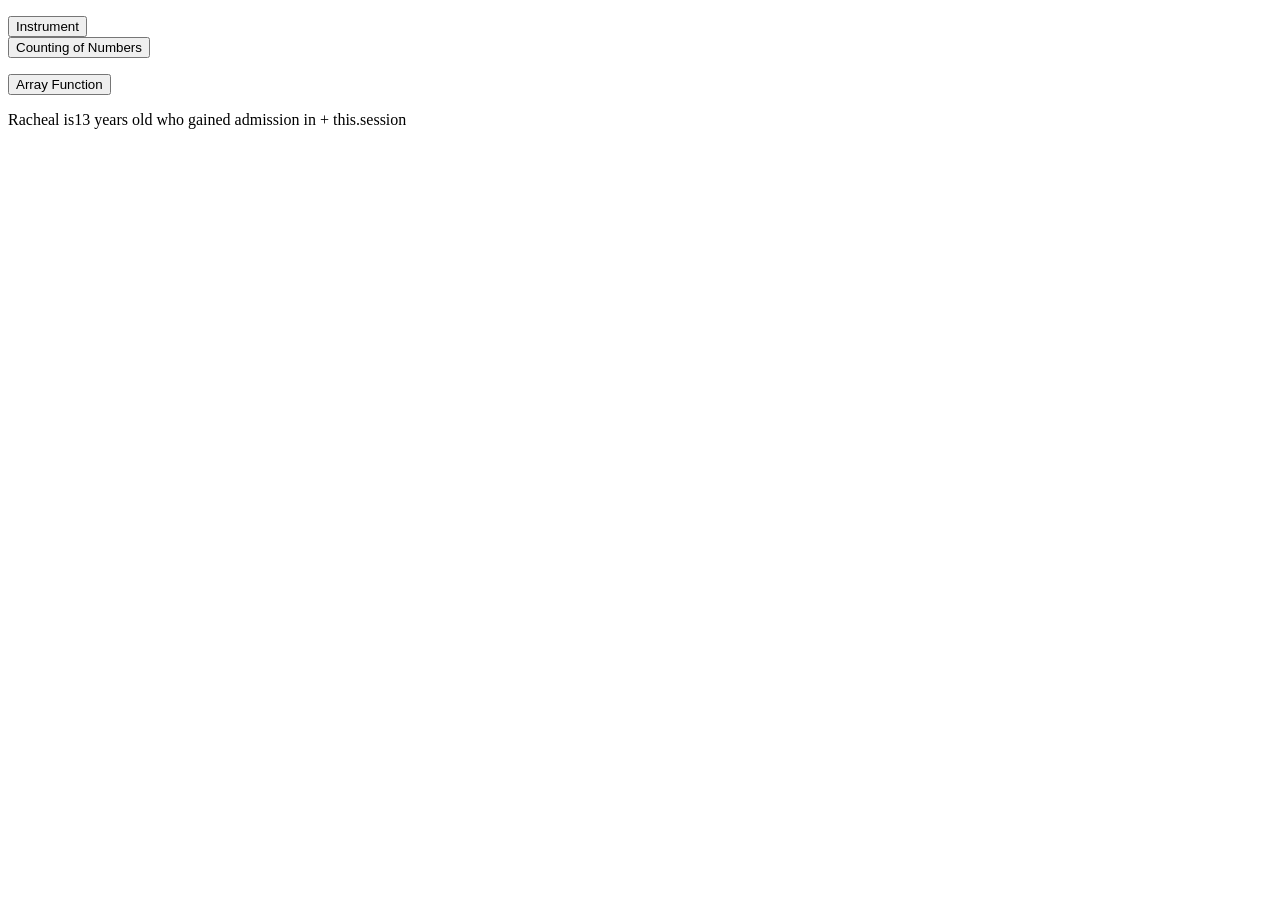
<file: Basic_JavaScript_Projects/project10_loops_array/index.html>
<!DOCTYPE html>
<html lang="en">

<head>
    <meta charset="UTF-8">
    <meta http-equiv="X-UA-Compatible" content="IE=edge">
    <meta name="viewport" content="width=device-width, initial-scale=1.0">
    <title>Loops</title>
</head>

<body>

    <p id="list_of_instrument"></p>
    <button onclick="for_loop()">Instrument</button> <br>
    <button onclick="while_Loop()">Counting of Numbers</button>



    <p id="array"></p>
    <button onclick="array_function()">Array Function</button>

    <p id="student"></p>
    <script src="./JS10/main.js"></script>
</body>
</file>
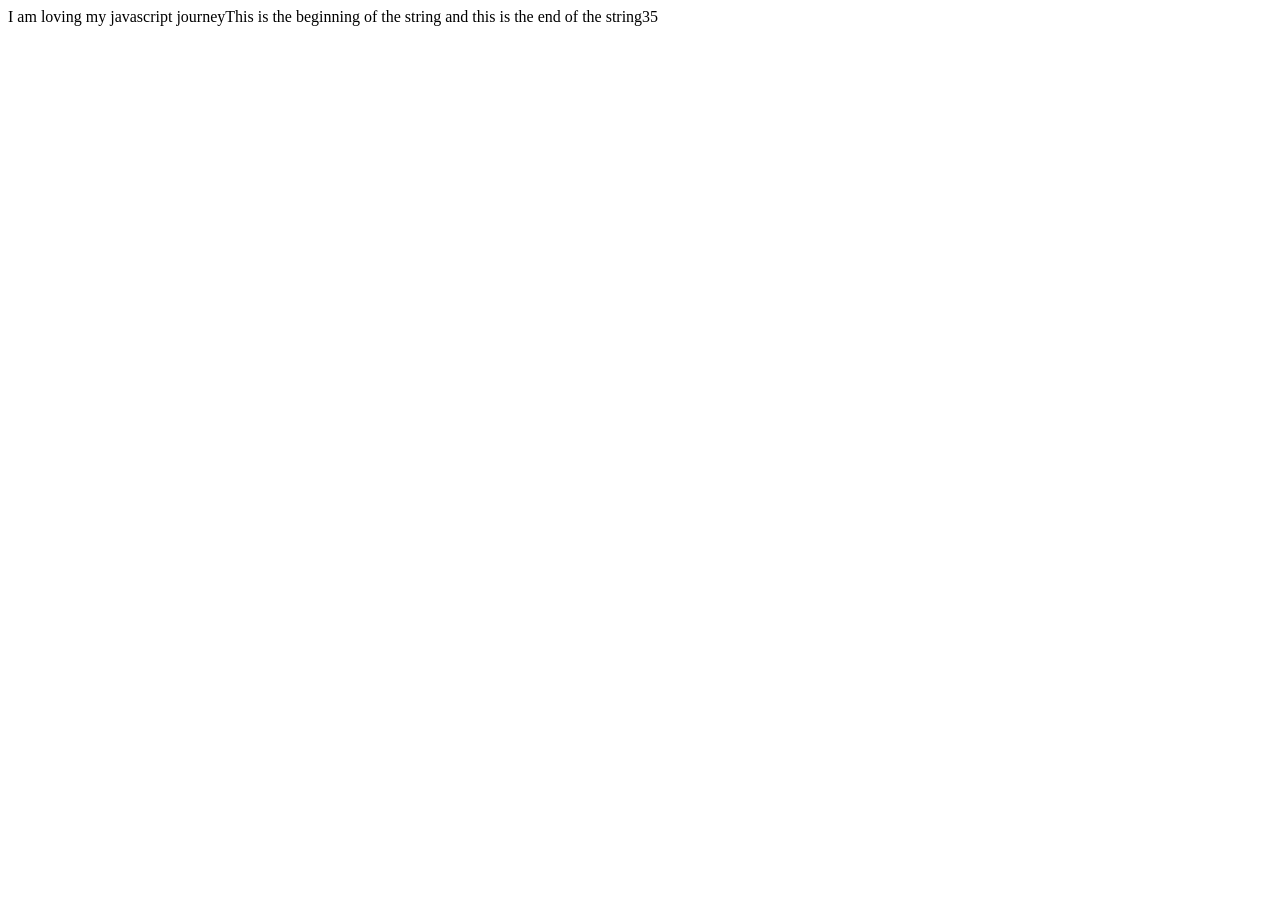
<file: Basic_JavaScript_Projects/Project1_Expressions_alert/index.html>
<!DOCTYPE html>
<html lang="en">

<head>
    <meta charset="UTF-8">
    <meta http-equiv="X-UA-Compatible" content="IE=edge">
    <meta name="viewport" content="width=<device-width>, initial-scale=1.0">
    <title>Document</title>
</head>

<body>
    <script src="JS/main.js"></script>
</body>

</html>
</file>
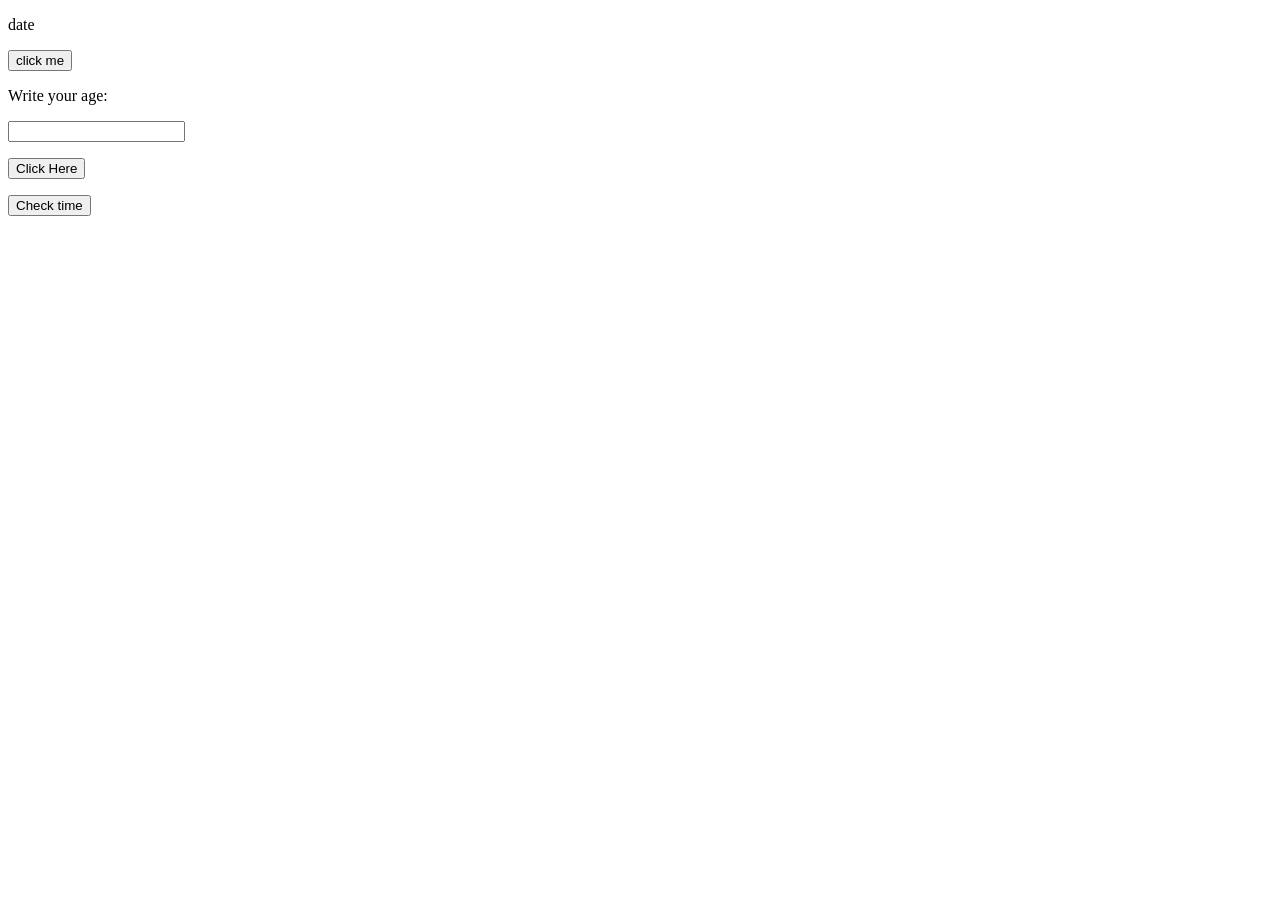
<file: Basic_JavaScript_Projects/Project7_scope_time_function/index.html>
<!DOCTYPE html>
<html lang="">

<head>
  <meta charset="utf-8">
  <script src="./JS/MAIN.js"></script>
  <title></title>
</head>

<body>
  <header></header>
  <main>

    <p id="date">date</p>
    <button onclick="gettDate()">click me</button>

    <p>Write your age:</p>
    <input id="Age" value="" />
    <p id="How_old_are_you?"> </p>
    <button onclick="Age_Function()">Click Here</button>

    <p id="time"></p>
    <button onclick="get_Time()">Check time</button>
  </main>
  <footer></footer>
</body>

</html>
</file>
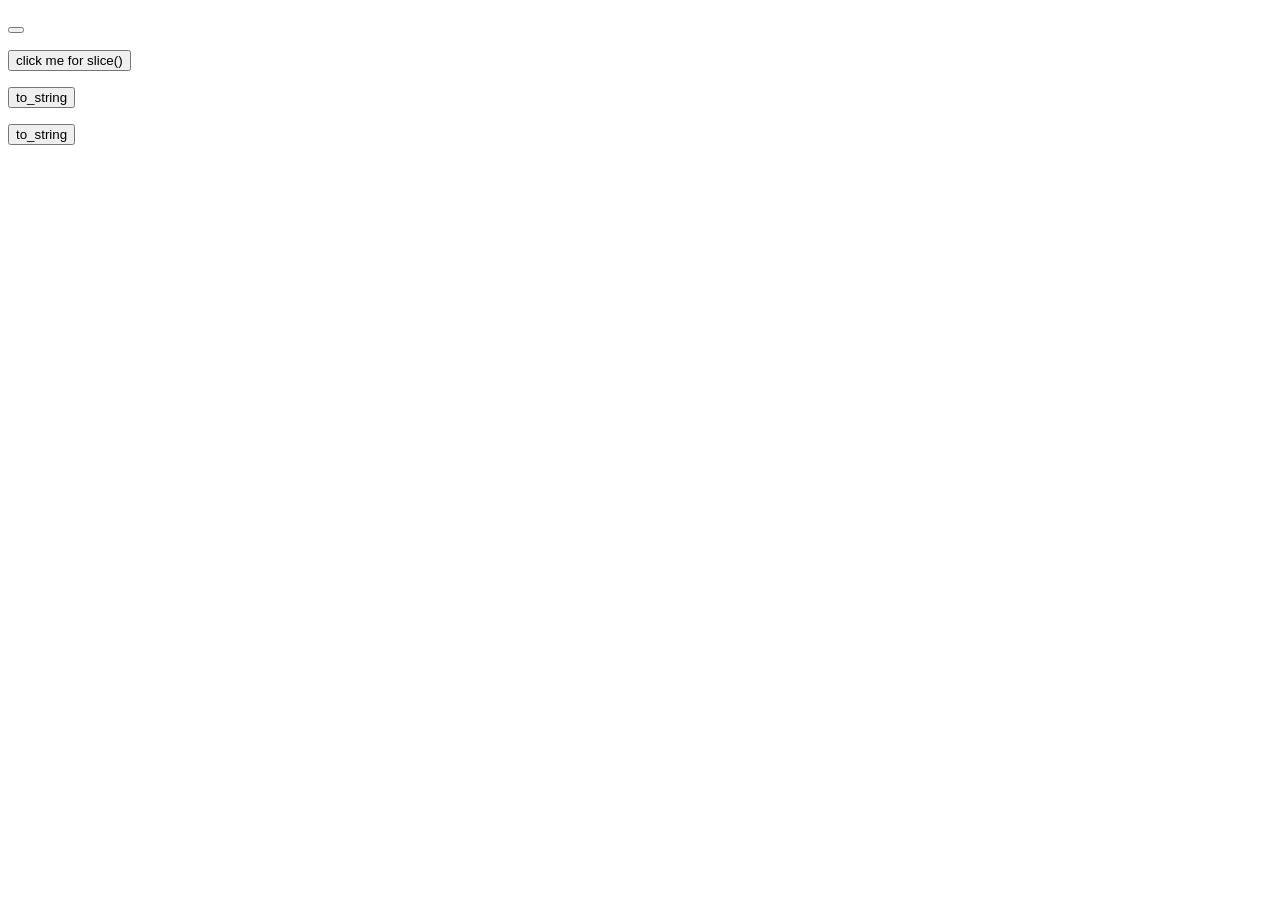
<file: Basic_JavaScript_Projects/Project8_string_method/index.html>
<!DOCTYPE html>
<html lang="en">

<head>
  <meta charset="UTF-8">
  <meta http-equiv="X-UA-Compatible" content="IE=edge">
  <meta name="viewport" content="width=device-width, initial-scale=1.0">
  <script src="./JS/MAIN.js"></script>
  <title>Document</title>
</head>

<body>
  <p id="msg"></p>
  <button onclick="fullMsg()"></button>

  <p id="slice"></p>
  <button onclick="slice_function()">click me for slice()</button>

  <p id="to_string"></p>
  <button onclick="to_string()">to_string</button>

  <p id="to_precise"></p>
  <button onclick="to_precise()">to_string</button>
</body>

</html>
</file>
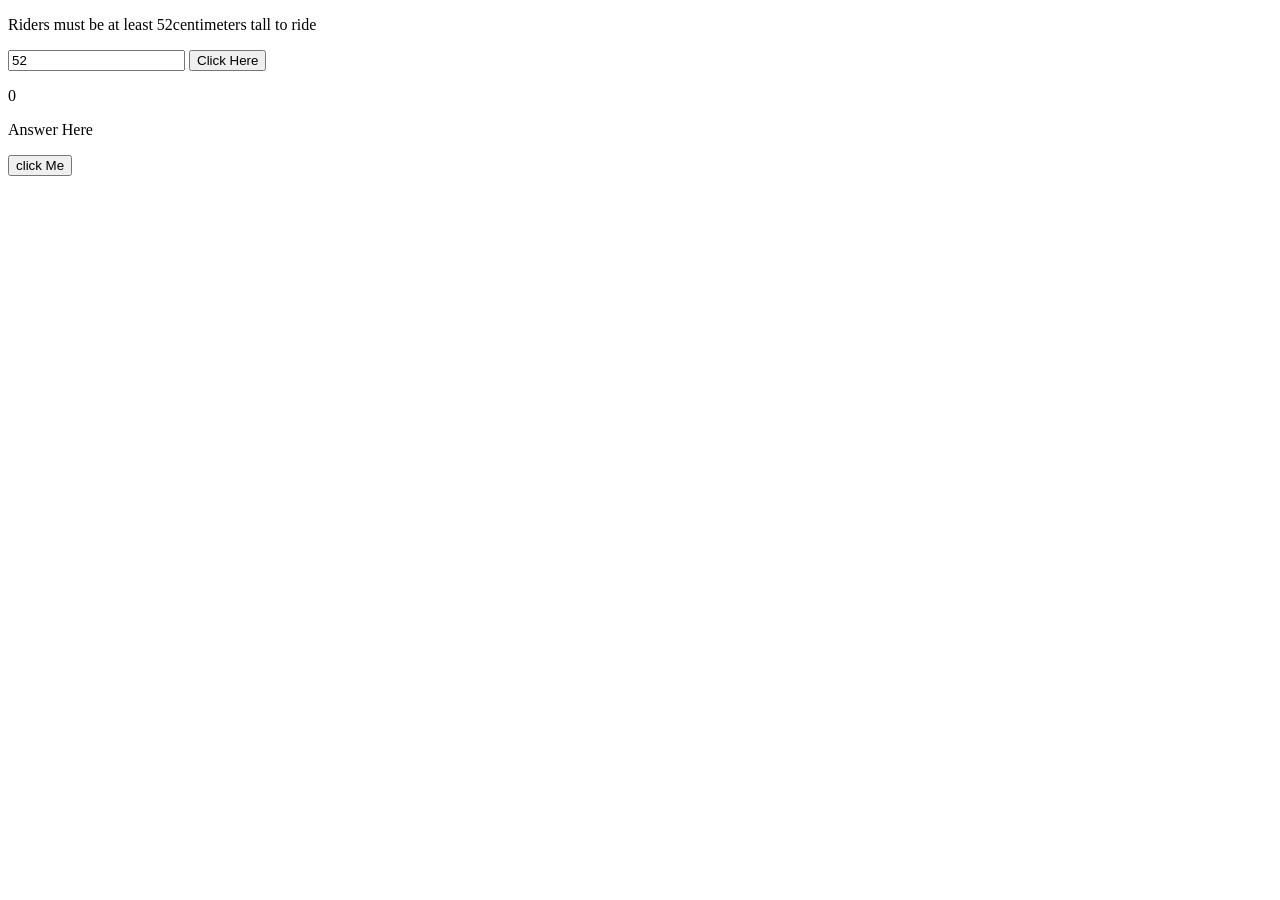
<file: Basic_JavaScript_Projects/project6/practice.html>
<!DOCTYPE html>
<html lang="en">

<head>
    <meta charset="UTF-8">
    <meta http-equiv="X-UA-Compatible" content="IE=edge">
    <meta name="viewport" content="width=device-width, initial-scale=1.0">
    <title>Document</title>
    <script src="./CSS/main.js"></script>
</head>

<body>
    <p>Riders must be at least 52centimeters tall to ride</p>
    <input value="52" id="Height">
    <button onclick="ride_function()">Click Here</button>
    <p id="ride"></p>


    <p id="nested-fnct" onclick="nested()">0</p>
    <p id="nested-function" onclick="nested2() "></p>

    <div class="object-function">
        <p id="keyword-and-consturctor">Answer Here</p>

        <button onclick="MyFunction()">click Me</button>
    </div>
</body>

</html>
</file>
